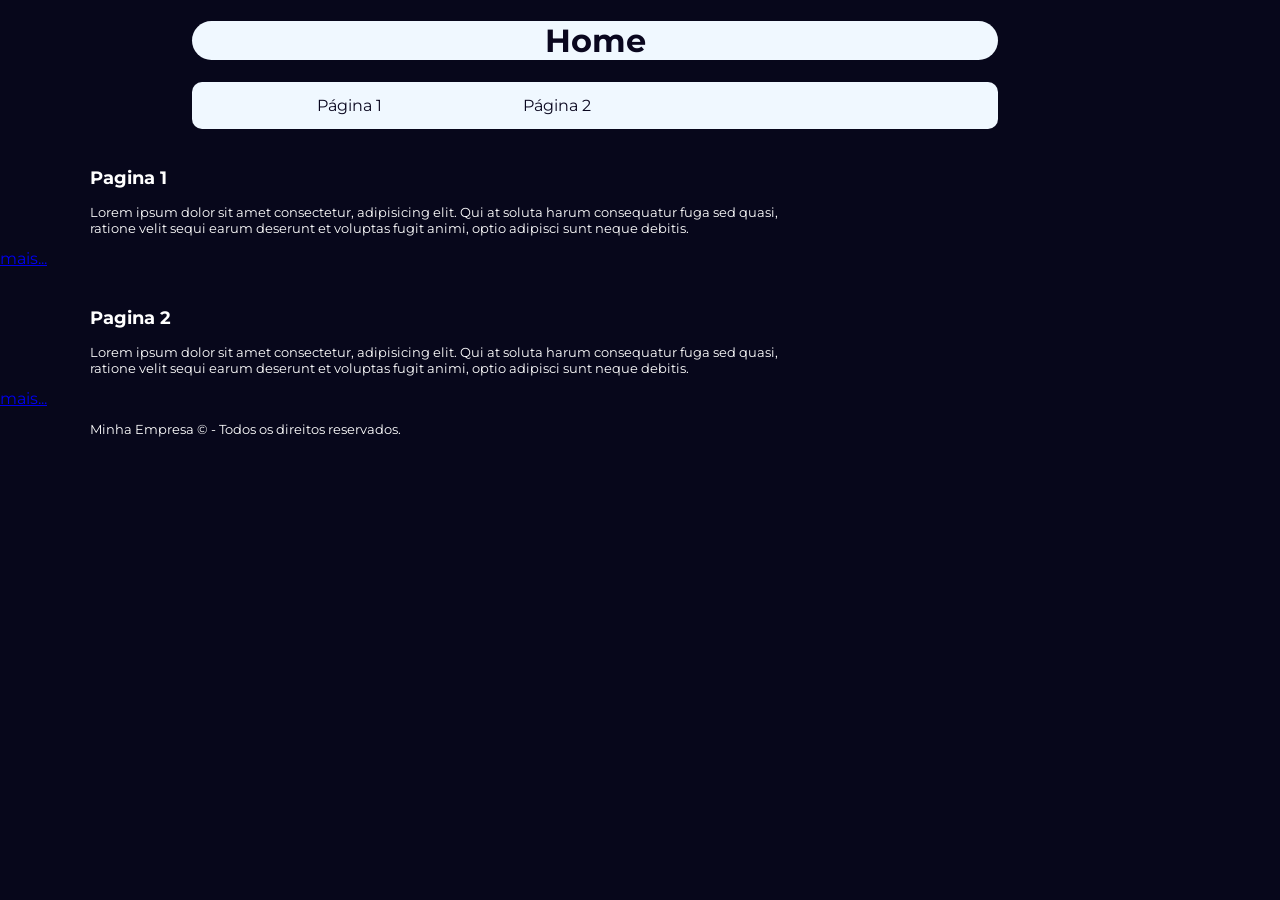
<file: index.html>
<!DOCTYPE html>
<html lang="pt-br">
	<head>
		<meta charset="UTF-8">
		<meta name="viewport" content="width=device-width, initial-scale=1.0">
		<link rel="preconnect" href="https://fonts.googleapis.com">
		<link rel="preconnect" href="https://fonts.gstatic.com" crossorigin>
		<link href="https://fonts.googleapis.com/css2?family=Google+Sans:ital,opsz,wght@0,17..18,400..700;1,17..18,400..700&family=Montserrat:ital,wght@0,100..900;1,100..900&display=swap" rel="stylesheet">
		<title>Página Inicial</title>
		<link rel="stylesheet" href="./css/style.css">
		<link rel="icon" href="./assets/icon.png">
	</head>
	<body>
		<header>
			<h1>Home</h1>
			<nav>
				<ul>
					<li class="menu"><a href="./pagina1.html">Página 1</a></li>
					<li class="menu"><a href="./paginas/pagina2.html">Página 2</a></li>
				</ul>
			</nav>
		</header>
		
		<main>
			<section>
				<h2>Pagina 1</h2>
				<p>Lorem ipsum dolor sit amet consectetur, adipisicing elit. Qui at soluta harum consequatur fuga sed quasi,<br> ratione velit sequi earum deserunt et voluptas fugit animi, optio adipisci sunt neque debitis.</p>
				<a href="./pagina1.html">mais...</a>
			</section>
			<section>
				<h2>Pagina 2</h2>
				<p>Lorem ipsum dolor sit amet consectetur, adipisicing elit. Qui at soluta harum consequatur fuga sed quasi,<br> ratione velit sequi earum deserunt et voluptas fugit animi, optio adipisci sunt neque debitis.</p>
				<a href="./paginas/pagina2.html">mais...</a>
			</section>
		</main>
		
		<footer>
			<p>Minha Empresa &copy; - Todos os direitos reservados.</p>
		</footer>

	</body>	
</html>
</file>
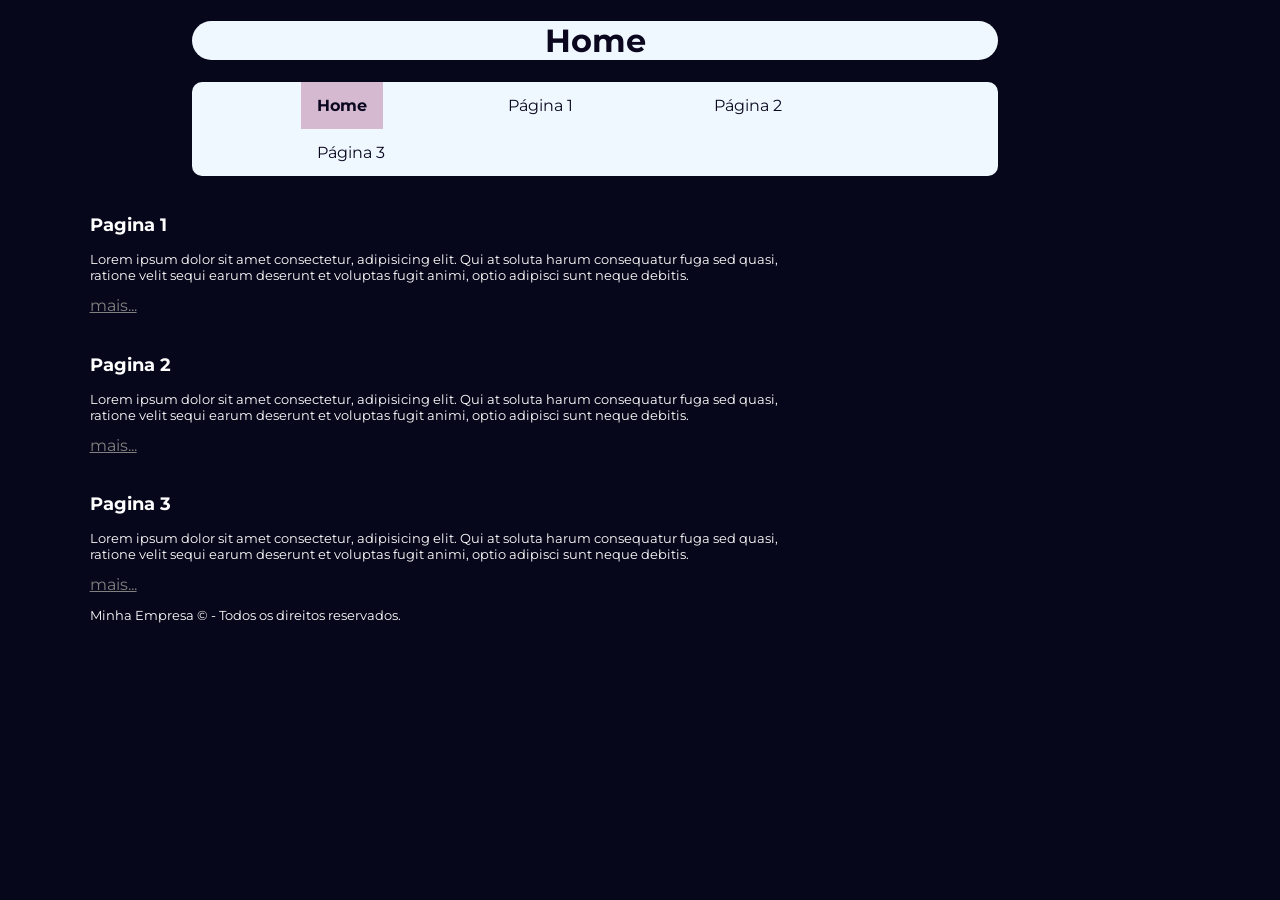
<file: paginas/index.html>
<!DOCTYPE html>
<html lang="pt-br">
	<head>
		<meta charset="UTF-8">
		<meta name="viewport" content="width=device-width, initial-scale=1.0">
		<link rel="preconnect" href="https://fonts.googleapis.com">
		<link rel="preconnect" href="https://fonts.gstatic.com" crossorigin>
		<link href="https://fonts.googleapis.com/css2?family=Google+Sans:ital,opsz,wght@0,17..18,400..700;1,17..18,400..700&family=Montserrat:ital,wght@0,100..900;1,100..900&display=swap" rel="stylesheet">
		<title>Página Inicial</title>
		<link rel="stylesheet" href="../css/style.css">
		<link rel="icon" href="./assets/icon.png">
	</head>
	<body>
		<header>
			<h1>Home</h1>
			<nav>
				<ul>
					<li><a href="./index.html" class="active">Home</a></li>
					<li class="menu"><a href="./pagina1.html">Página 1</a></li>
					<li class="menu"><a href="./pagina2.html">Página 2</a></li>
					<li class="menu"><a href="./pagina3.html">Página 3</a></li>
				</ul>
			</nav>
		</header>
		
		<main>
			<section>
				<h2>Pagina 1</h2>
				<p>Lorem ipsum dolor sit amet consectetur, adipisicing elit. Qui at soluta harum consequatur fuga sed quasi,<br> ratione velit sequi earum deserunt et voluptas fugit animi, optio adipisci sunt neque debitis.</p>
				<a href="./pagina1.html" class="linkPagina">mais...</a>
			</section>
			<section>
				<h2>Pagina 2</h2>
				<p>Lorem ipsum dolor sit amet consectetur, adipisicing elit. Qui at soluta harum consequatur fuga sed quasi,<br> ratione velit sequi earum deserunt et voluptas fugit animi, optio adipisci sunt neque debitis.</p>
				<a href="./paginas/pagina2.html" class="linkPagina">mais...</a>
			</section>
			<section>
				<h2>Pagina 3</h2>
				<p>Lorem ipsum dolor sit amet consectetur, adipisicing elit. Qui at soluta harum consequatur fuga sed quasi,<br> ratione velit sequi earum deserunt et voluptas fugit animi, optio adipisci sunt neque debitis.</p>
				<a href="./paginas/pagina2.html" class="linkPagina">mais...</a>
			</section>
		</main>
		
		<footer>
			<p>Minha Empresa &copy; - Todos os direitos reservados.</p>
		</footer>

	</body>	
</html>
</file>
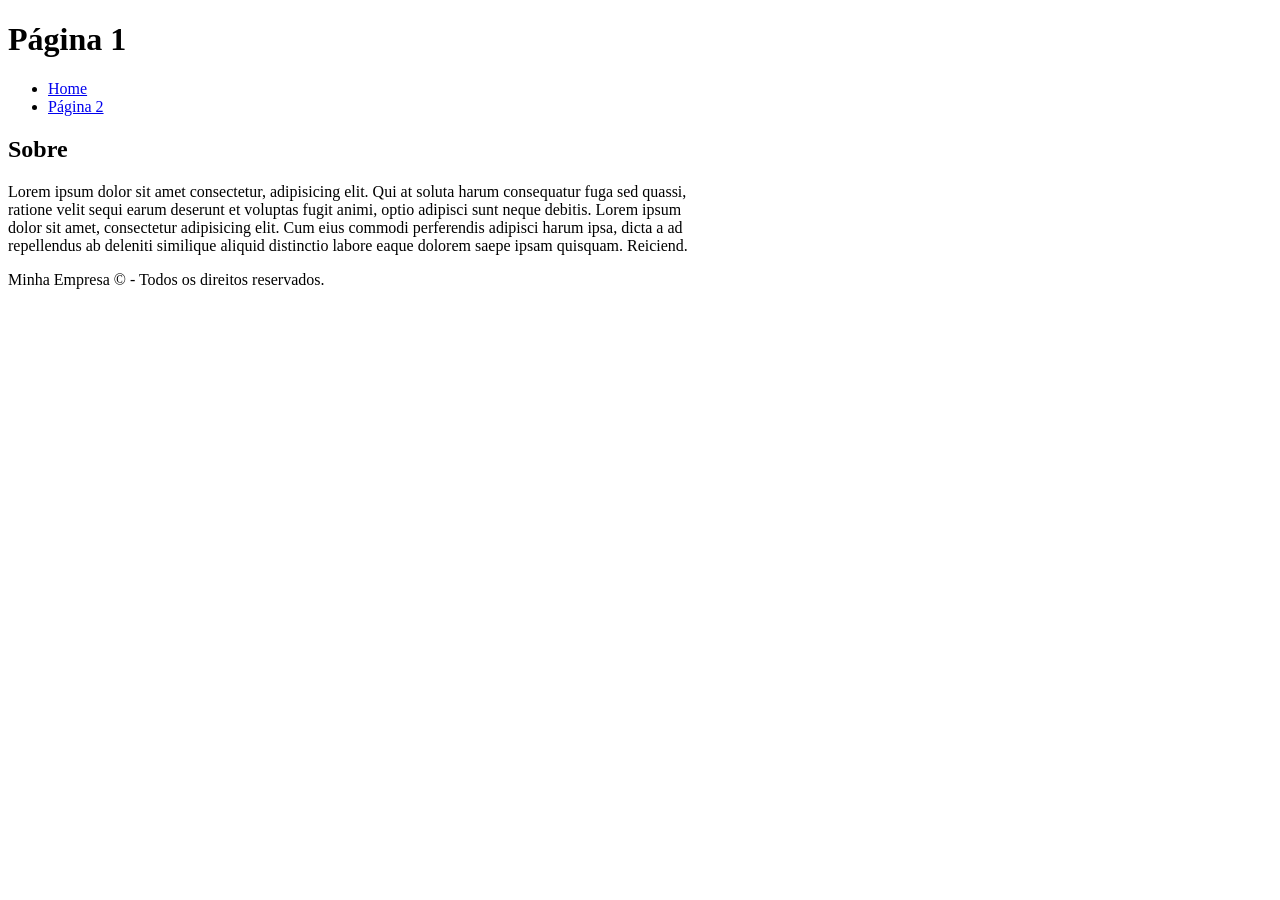
<file: pagina1.html>
<!DOCTYPE html>
<html lang="pt-br">
	<head>
		<meta charset="UTF-8">
		<meta name="viewport" content="width=device-width, initial-scale=1.0">
		<title>Página Um</title>
	</head>
	<body>
		
		<header>
			<h1>Página 1</h1>
			<nav>
				<ul>
					<li><a href="index.html">Home</a></li>
					<li><a href="./paginas/pagina2.html">Página 2</a></li>
				</ul>
			</nav>
		</header>
		
		<main>
			<section>
				<h2>Sobre</h2>
				<p>Lorem ipsum dolor sit amet consectetur, adipisicing elit. Qui at soluta harum consequatur fuga sed quassi,<br> ratione velit sequi earum deserunt et voluptas fugit animi, optio adipisci sunt neque debitis. Lorem ipsum <br>dolor sit amet, consectetur adipisicing elit. Cum eius commodi perferendis adipisci harum ipsa, dicta a ad <br> repellendus ab deleniti similique aliquid distinctio labore eaque dolorem saepe ipsam quisquam. Reiciend.</p>
			</section>
		</main>
		
		<footer>
			<p>Minha Empresa &copy; - Todos os direitos reservados.</p>
		</footer>

	</body>	
</html>
</file>
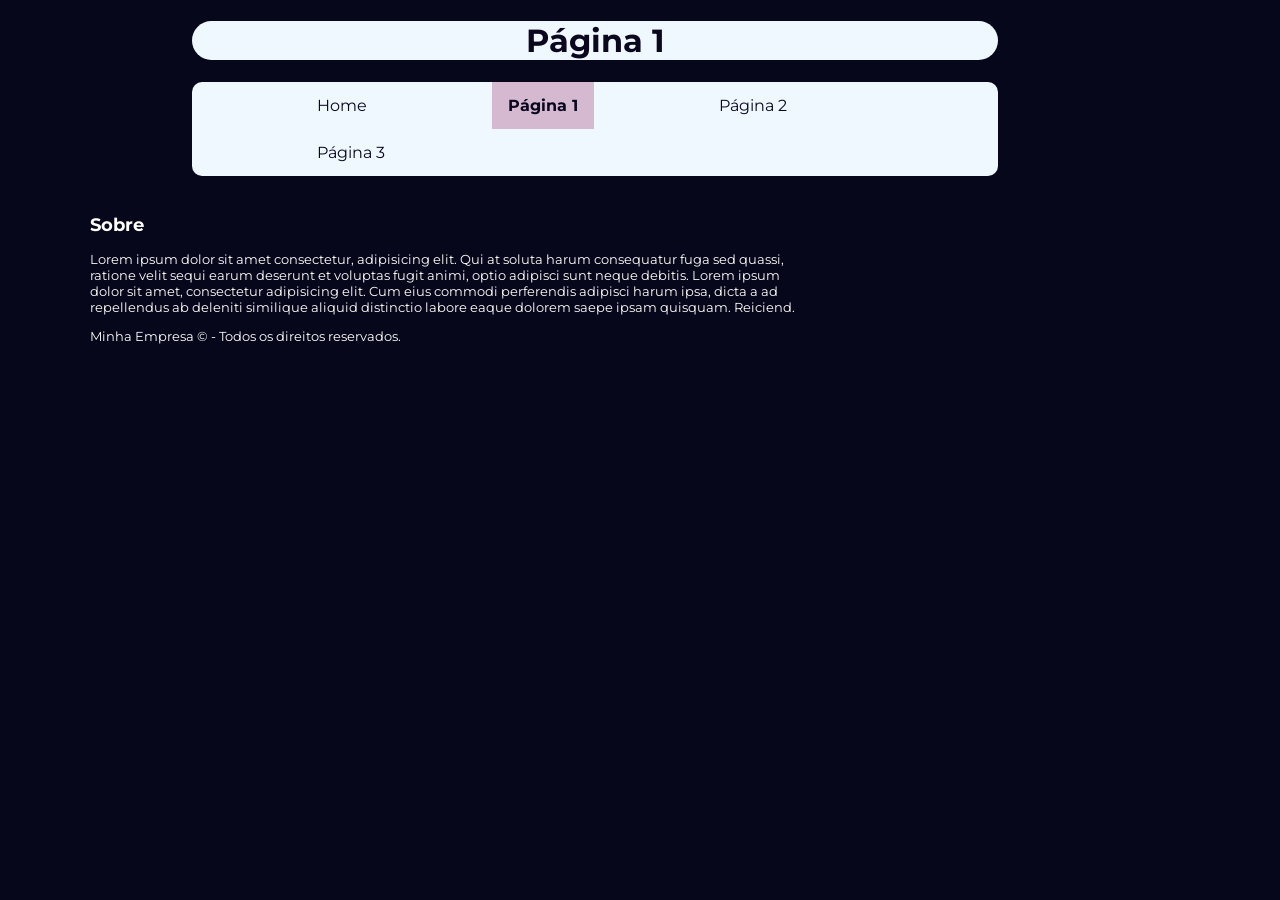
<file: paginas/pagina1.html>
<!DOCTYPE html>
<html lang="pt-br">
	<head>
		<meta charset="UTF-8">
		<meta name="viewport" content="width=device-width, initial-scale=1.0">
		<link rel="preconnect" href="https://fonts.googleapis.com">
		<link rel="preconnect" href="https://fonts.gstatic.com" crossorigin>
		<link href="https://fonts.googleapis.com/css2?family=Google+Sans:ital,opsz,wght@0,17..18,400..700;1,17..18,400..700&family=Montserrat:ital,wght@0,100..900;1,100..900&display=swap" rel="stylesheet">
		<link rel="stylesheet" href="../css/style.css">
		<title>Página Um</title>
	</head>
	<body>
		
		<header>
			<h1>Página 1</h1>
			<nav>
				<ul>
					<li class="menu"><a href="./index.html">Home</a></li>
					<li class="menu"><a href="./pagina1.html" class="active">Página 1</a></li>
					<li class="menu"><a href="./pagina2.html">Página 2</a></li>
					<li class="menu"><a href="./pagina3.html">Página 3</a></li>
				</ul>
			</nav>
		</header>
		
		<main>
			<section>
				<h2>Sobre</h2>
				<p>Lorem ipsum dolor sit amet consectetur, adipisicing elit. Qui at soluta harum consequatur fuga sed quassi,<br> ratione velit sequi earum deserunt et voluptas fugit animi, optio adipisci sunt neque debitis. Lorem ipsum <br>dolor sit amet, consectetur adipisicing elit. Cum eius commodi perferendis adipisci harum ipsa, dicta a ad <br> repellendus ab deleniti similique aliquid distinctio labore eaque dolorem saepe ipsam quisquam. Reiciend.</p>
			</section>
		</main>
		
		<footer>
			<p>Minha Empresa &copy; - Todos os direitos reservados.</p>
		</footer>

	</body>	
</html>
</file>
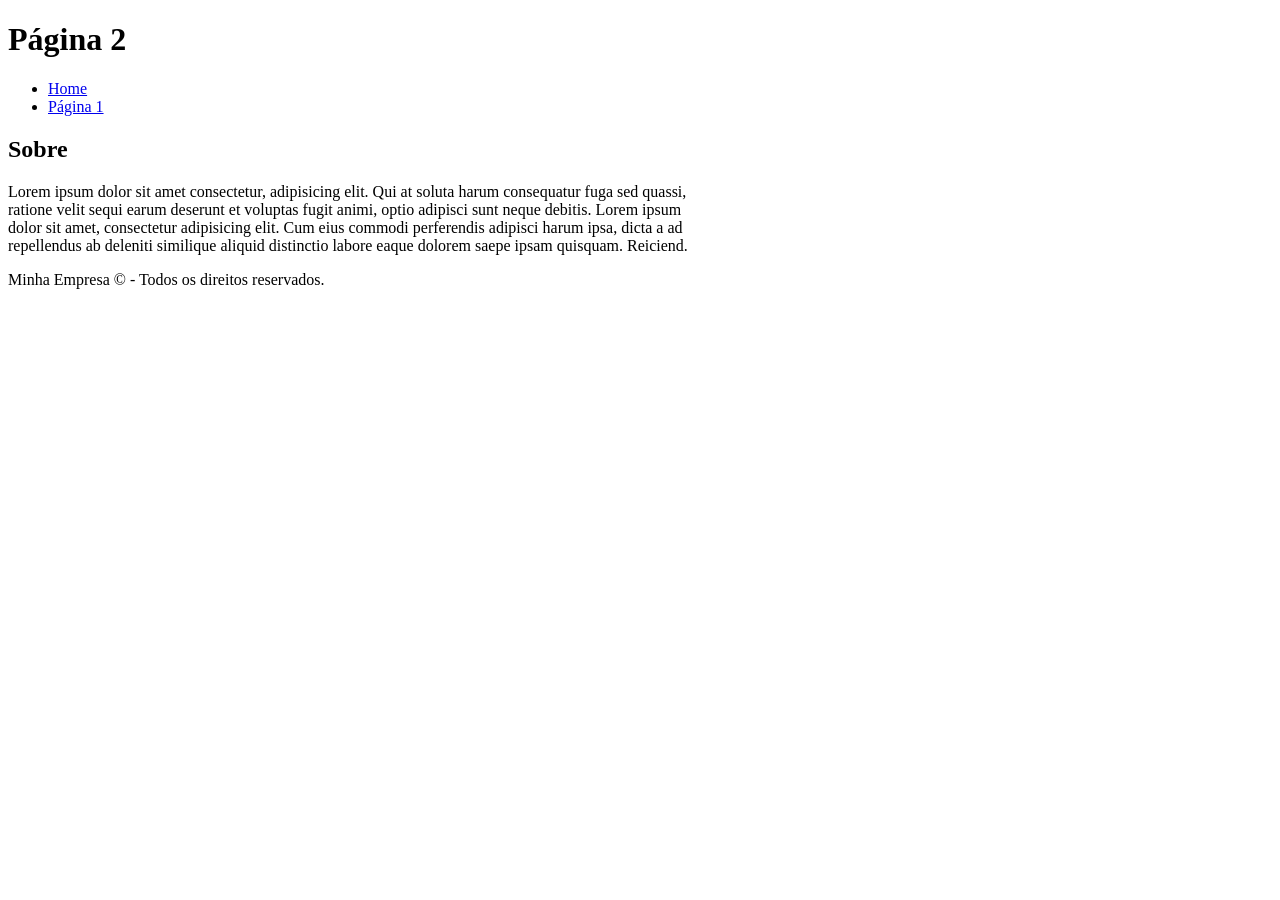
<file: paginas/pagina2.html>
<!DOCTYPE html>
<html lang="pt-br">
	<head>
		<meta charset="UTF-8">
		<meta name="viewport" content="width=device-width, initial-scale=1.0">
		<title>Página Dois</title>
	</head>
	<body>
		
		<header>
			<h1>Página 2</h1>
			<nav>
				<ul>
					<li><a href="../index.html">Home</a></li>
					<li><a href="../pagina1.html">Página 1</a></li>
				</ul>
			</nav>
		</header>
		
		<main>
			<section>
				<h2>Sobre</h2>
				<p>Lorem ipsum dolor sit amet consectetur, adipisicing elit. Qui at soluta harum consequatur fuga sed quassi,<br> ratione velit sequi earum deserunt et voluptas fugit animi, optio adipisci sunt neque debitis. Lorem ipsum <br>dolor sit amet, consectetur adipisicing elit. Cum eius commodi perferendis adipisci harum ipsa, dicta a ad <br> repellendus ab deleniti similique aliquid distinctio labore eaque dolorem saepe ipsam quisquam. Reiciend.</p>
			</section>
		</main>
		
		<footer>
			<p>Minha Empresa &copy; - Todos os direitos reservados.</p>
		</footer>

	</body>	
</html>
</file>
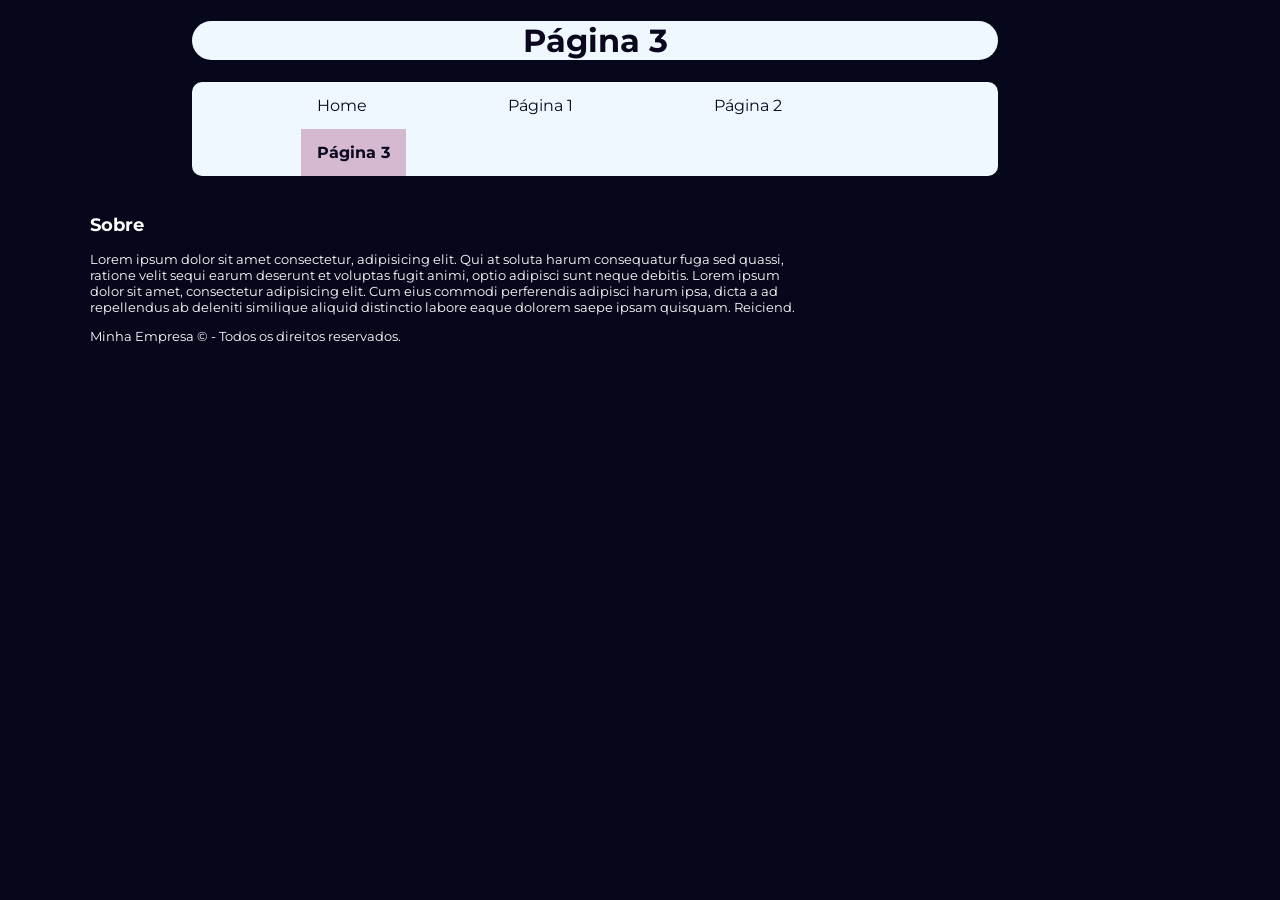
<file: paginas/pagina3.html>
<!DOCTYPE html>
<html lang="pt-br">
	<head>
		<meta charset="UTF-8">
		<meta name="viewport" content="width=device-width, initial-scale=1.0">
        <link rel="preconnect" href="https://fonts.googleapis.com">
		<link rel="preconnect" href="https://fonts.gstatic.com" crossorigin>
		<link href="https://fonts.googleapis.com/css2?family=Google+Sans:ital,opsz,wght@0,17..18,400..700;1,17..18,400..700&family=Montserrat:ital,wght@0,100..900;1,100..900&display=swap" rel="stylesheet">
        <link rel="stylesheet" href="../css/style.css">
		<title>Página Três</title>
	</head>
	<body>
		
		<header>
			<h1>Página 3</h1>
			<nav>
				<ul>
					<li><a href="./index.html">Home</a></li>
					<li class="menu"><a href="./pagina1.html">Página 1</a></li>
					<li class="menu"><a href="./pagina2.html">Página 2</a></li>
					<li class="menu"><a href="./pagina3.html" class="active">Página 3</a></li>
				</ul>
			</nav>
		</header>
		
		<main>
			<section>
				<h2>Sobre</h2>
				<p>Lorem ipsum dolor sit amet consectetur, adipisicing elit. Qui at soluta harum consequatur fuga sed quassi,<br> ratione velit sequi earum deserunt et voluptas fugit animi, optio adipisci sunt neque debitis. Lorem ipsum <br>dolor sit amet, consectetur adipisicing elit. Cum eius commodi perferendis adipisci harum ipsa, dicta a ad <br> repellendus ab deleniti similique aliquid distinctio labore eaque dolorem saepe ipsam quisquam. Reiciend.</p>
			</section>
		</main>
		
		<footer>
			<p>Minha Empresa &copy; - Todos os direitos reservados.</p>
		</footer>

	</body>	
</html>
</file>
<file: css/style.css>
/* */
body{
    font-family: 'Montserrat', Verdana, Geneva, Tahoma, sans-serif;
    margin: 0;
    font-size: 16px;
    background-color: rgb(7, 7, 27);
    color: white;
}

header{
    margin: 0 auto;
    width: 70%;
}

h1{
    text-align: center;
	width: 90%;
	border-radius: 20px;
	background-color: aliceblue;
	color: rgb(10, 7, 31);
}

ul{
    list-style: none;
    margin: 0;
    padding: 0;
    overflow: hidden;
    background-color: aliceblue;
    text-align: center;
    width: 90%;
    border-radius: 10px;
    
}

ul li{
    float: left;
    margin-left: 13.5%;
    
}

ul li a{
    display: block;
    color: rgb(10, 7, 31);
    text-align: center;
    padding: 14px 16px;
    text-decoration: none;
    
}

ul li a:hover{
    background-color: antiquewhite;
}

nav ul li a.active {
  background-color: rgb(212, 185, 208);
  font-weight: bold;
}

h2{
    font-size:large;
    margin-left: 7%;
    margin-top: 3%;
}

p{
    font-size: small;
    margin-left: 7%;
}

.linkPagina{
    margin-left: 7%;
    color: gray;
}
</file>
